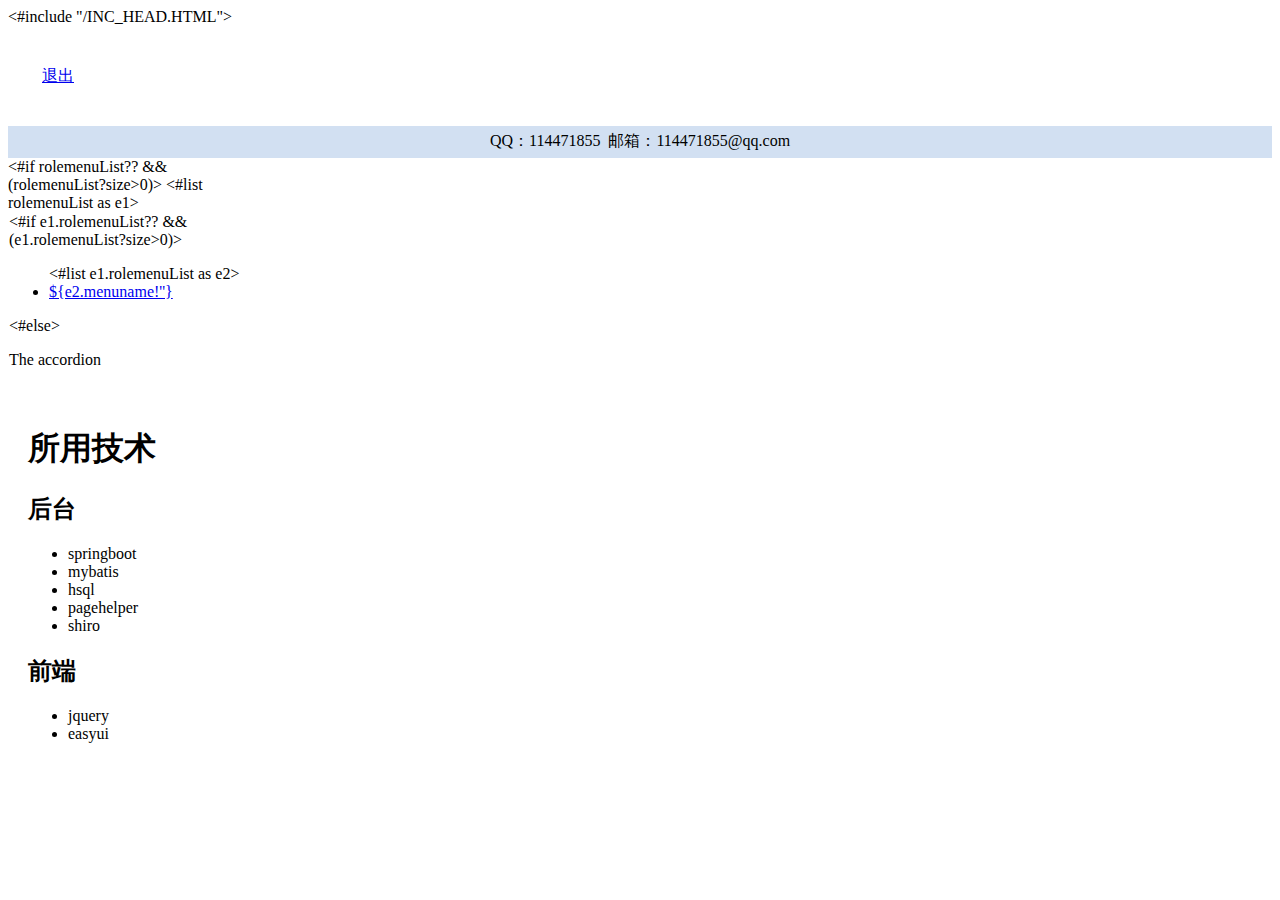
<file: src/main/resources/templates/main.html>
<!DOCTYPE html>
<html>
    <head>
        <#include "/INC_HEAD.HTML">
        
        <style type="text/css">
	        #tabs .tabs-panels>.panel>.panel-body {
	            overflow: hidden;
	        }
        </style>
    </head>
    
    <body class="easyui-layout">
        <div data-options="region:'north',title:'长铗管理系统',split:false,iconCls:'icon-cjgl'" style="height:100px;">
            <div class="easyui-layout" style="width:100%;height:100%;">
	            <div data-options="region:'center'" style="border:0;">
	            </div>
		        <div data-options="region:'east'" style="height:100%;width:100px;border:0;">
		            <div style="height:100%;width:100%;display:flex;justify-content:center;align-items:center;">
                        <a href="logout" class="easyui-linkbutton" iconCls="icon-crosscircleframe">退出</a>
		            </div>     
		        </div>
		    </div>
        </div>
        <div data-options="region:'south'" style="height:32px;background:#D2E0F2;">
            <div style="text-align:center;line-height:30px;">QQ：114471855&nbsp;&nbsp;邮箱：114471855@qq.com</div>
        </div>
        <div data-options="region:'west',title:'菜单',split:true,collapsible:true,iconCls:'icon-applicationsidetree'" style="width:260px;">
	        <div id="main_menu" class="easyui-accordion" data-options="fit:true">
		        <#if rolemenuList?? && (rolemenuList?size>0)>
		        <#list rolemenuList as e1>
			        <div title="${e1.menuname!''}" data-options="iconCls:'${e1.iconcls!''}'" style="padding:1px;">
	                    <#if e1.rolemenuList?? && (e1.rolemenuList?size>0)>
	                    <ul class="easyui-tree">
	                        <#list e1.rolemenuList as e2>
	                        <li data-options="iconCls:'${e2.iconcls!''}'">
	                            <span><a href="javascript:void(0);" onclick="addTab('${e2.menuname!''}', '${e2.menuurl!''}', '${e2.iconcls!''}');">${e2.menuname!''}</a></span>
	                        </li>
	                        </#list>
                        </ul>
                        <#else>
                            <p>The accordion</p>
                        </#if>
	                </div>
		        </#list>
		        </#if>
		    </div>
        </div>
        <div data-options="region:'center'" >
	        <div id="tabs" class="easyui-tabs" fit="true" border="false" >
	            <div title="欢迎使用" data-options="iconCls:'icon-house'" style="padding:20px;overflow:hidden;" id="home">   
	               <h1>所用技术</h1>
	               <h2>后台</h2>
	               <ul>
	                   <li>springboot</li>
	                   <li>mybatis</li>
	                   <li>hsql</li>
	                   <li>pagehelper</li>
	                   <li>shiro</li>
	               </ul>
	               <h2>前端</h2>
	               <ul>
                       <li>jquery</li>
                       <li>easyui</li>
                   </ul>
	            </div>
	        </div>
        </div>
        
    </body>
    
<script type="text/javascript">
$(function(){
	
});

function addTab(subtitle, url, icon) {
    if (!$('#tabs').tabs('exists', subtitle)) {
        $('#tabs').tabs('add', {
            title : subtitle,
            content : createFrame(url),
            closable : true,
            icon : icon
        });
    } else {
        $('#tabs').tabs('select', subtitle);
    }
}

function createFrame(url) {
    var frame = '<iframe scrolling="auto" frameborder="0"  src="' + url + '" style="width:100%;height:100%;"></iframe>';
    return frame;
}
</script>

</html>
</file>
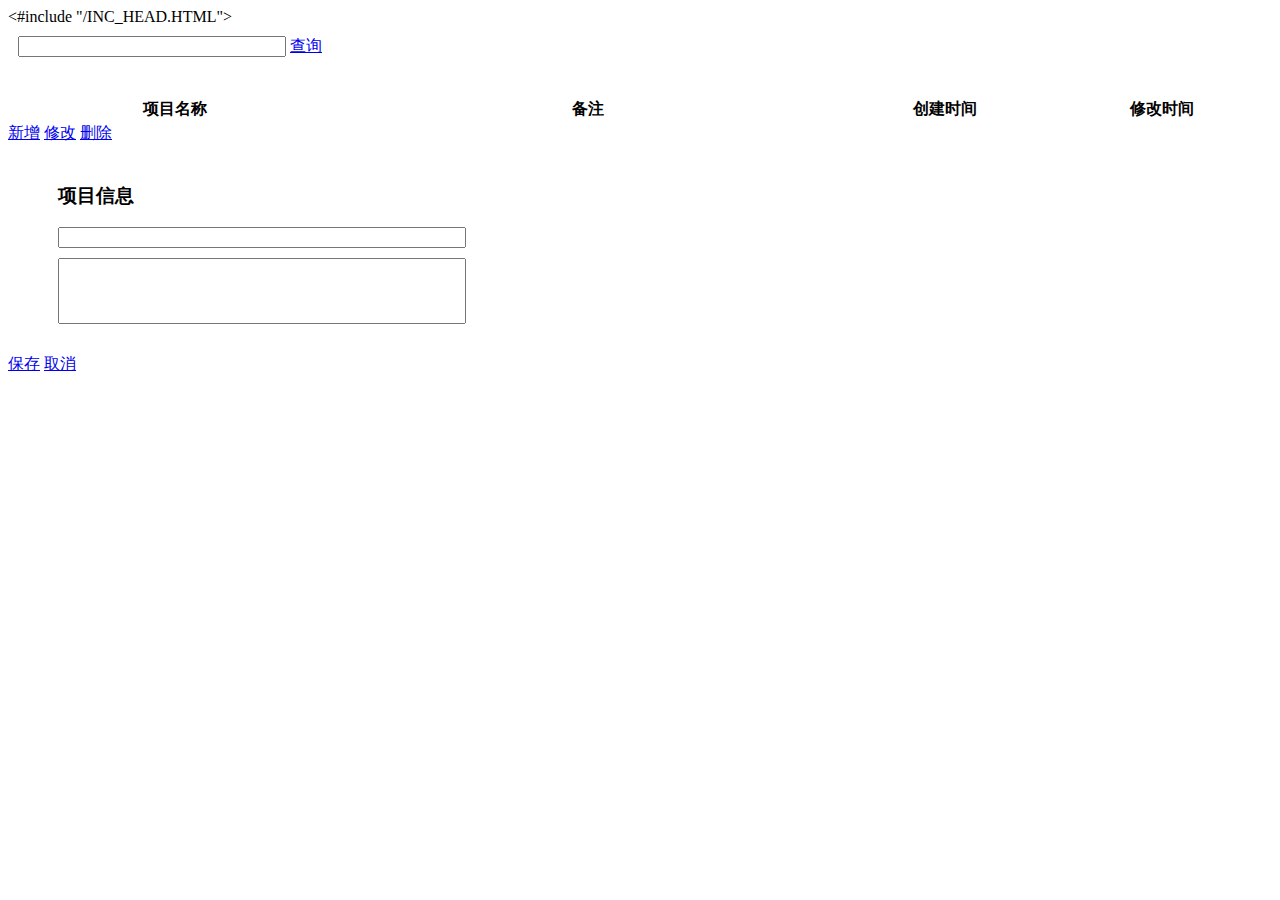
<file: src/main/resources/templates/project/projectPage.html>
<!DOCTYPE html>
<html>
    <head>
        <#include "/INC_HEAD.HTML">
    </head>
    
    <body>
		<div class="easyui-layout" data-options="fit:true">
			<div data-options="region:'north'" style="height:50px;padding:10px;">
                <input id="q_projectname" name="q_projectname" class="easyui-textbox" label="项目名称:" style="width:260px;">
                <a href="javascript:void(0)" class="easyui-linkbutton" iconCls="icon-search" onclick="query();">查询</a>
			</div>
			<div data-options="region:'center'">
				 <table id="dg" class="easyui-datagrid" style="height:100%;width:100%;"
		                url="queryProjectList"
		                toolbar="#toolbar" fit="true"
		                frozenColumns=[[]]
		                rownumbers="true" fitColumns="false" singleSelect="true"
		                striped="true" loadMsg="数据加载中，请等待..." emptyMsg="暂无数据"
		                pageSize="20" pagination="true"
		                pageList="[10,20]">
		            <thead>
		                <tr>
		                    <th field="projectname" width="200">项目名称</th>
		                    <th field="remark" width="300">备注</th>
		                    <th field="createtime" width="130">创建时间</th>
		                    <th field="updatetime" width="130">修改时间</th>
		                </tr>
		            </thead>
		        </table>
		        <div id="toolbar">
		            <a href="javascript:void(0)" class="easyui-linkbutton" iconCls="icon-applicationadd" plain="true" onclick="add();">新增</a>
		            <a href="javascript:void(0)" class="easyui-linkbutton" iconCls="icon-applicationedit" plain="true" onclick="mod();">修改</a>
		            <a href="javascript:void(0)" class="easyui-linkbutton" iconCls="icon-applicationdelete" plain="true" onclick="del();">删除</a>
		        </div>
			</div>
		</div>
        
        
        <div id="dlg" class="easyui-dialog" style="width:500px" data-options="closed:true,modal:true,border:'thin',buttons:'#dlg-buttons'">
            <form id="fm" method="post" novalidate style="margin:0;padding:20px 50px;">
                <h3>项目信息</h3>
                <div style="margin-bottom:10px">
                    <input name="projectname" class="easyui-textbox" required="true" label="项目名称:" style="width:100%;" data-options="validType:'length[1,50]'">
                </div>
                <div style="margin-bottom:10px">
                    <input name="remark" class="easyui-textbox" label="备注:" style="width:100%;height:60px;" data-options="multiline:true,validType:'length[0,200]'">
                </div>
            </form>
        </div>
        <div id="dlg-buttons">
            <a href="javascript:void(0)" class="easyui-linkbutton c6" iconCls="icon-ok" onclick="save();" style="width:90px">保存</a>
            <a href="javascript:void(0)" class="easyui-linkbutton" iconCls="icon-cancel" onclick="javascript:$('#dlg').dialog('close');" style="width:90px">取消</a>
        </div>
        
    </body>
    
<script type="text/javascript">
function query(){
    $('#dg').datagrid('load', {
    	projectname : $('#q_projectname').val()
    });
}

var url;
function add(){
    $('#dlg').dialog('open').dialog('center').dialog('setTitle','新增');
    $('#fm').form('clear');
    url = 'addProject';
}

function mod(){
    var row = $('#dg').datagrid('getSelected');
    if (row){
        $('#dlg').dialog('open').dialog('center').dialog('setTitle','修改');
        $('#fm').form('load',row);
        url = 'modProject?projectid='+row.projectid;
    } else {
    	$.messager.alert({
            title: '提示',
            msg: "请选择一行"
        });
    }
}

function save(){
    $('#fm').form('submit',{
        url: url,
        dataType:"json",
        onSubmit: function(){
            return $(this).form('validate');
        },
        success: function(result){
            var result = eval('('+result+')');
            if (result.nResult=="0"){
                $('#dlg').dialog('close');        // close the dialog
                $('#dg').datagrid('reload', {
                    projectname : $('#q_projectname').val()
                });    // reload the user data
            } else {
                $.messager.alert({
                    title: '提示',
                    msg: result.msg
                });
            }
        }
    });
}

function del(){
    var row = $('#dg').datagrid('getSelected');
    if (row){
        $.messager.confirm('确认','请确认删除',function(r){
            if (r){
                $.post('delProject',{projectid:row.projectid},function(result){
                    if (result.nResult=="0"){
                        $('#dg').datagrid('reload');    // reload the user data
                    } else {
                        $.messager.alert({    // show error message
                            title: '提示',
                            msg: result.msg
                        });
                    }
                },'json');
            }
        });
    } else {
        $.messager.alert({
            title: '提示',
            msg: "请选择一行"
        });
    }
}
</script>

</html>
</file>
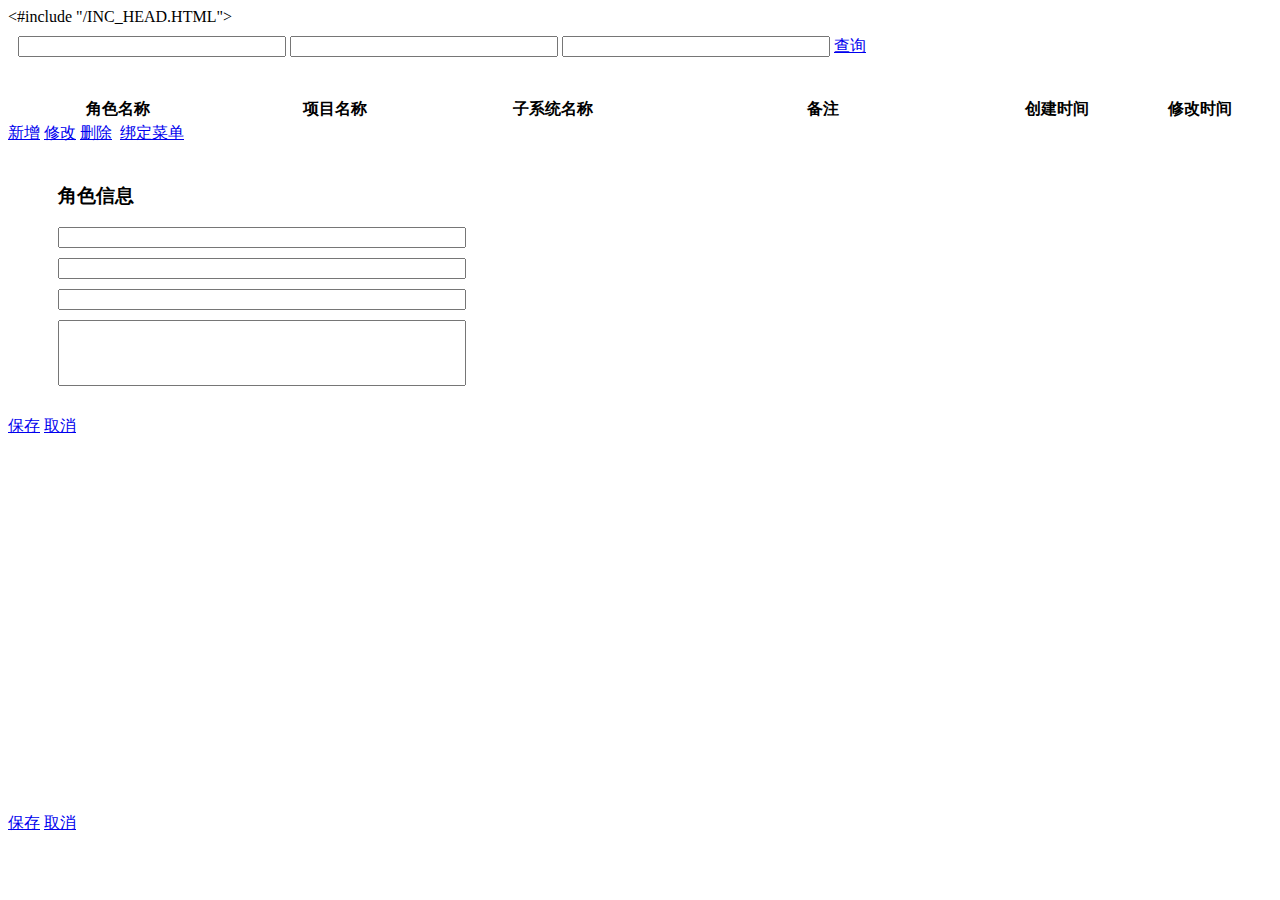
<file: src/main/resources/templates/role/rolePage.html>
<!DOCTYPE html>
<html>
    <head>
        <#include "/INC_HEAD.HTML">
    </head>
    
    <body>
    
        <div class="easyui-layout" data-options="fit:true">
            <div data-options="region:'north'" style="height:50px;padding:10px">
                <input id="q_rolename" name="q_rolename" class="easyui-textbox" label="角色名称:" style="width:260px;">
                <input id="q_projectid" name="q_projectid" label="项目名称:" class="easyui-combobox" style="width:260px;"data-options="editable:false,panelHeight:'auto'">
                <input id="q_subsystemid" name="q_subsystemid" label="子系统名称:" class="easyui-combobox" style="width:260px;"data-options="editable:false,panelHeight:'auto'">
                <a href="javascript:void(0)" class="easyui-linkbutton" iconCls="icon-search" onclick="query();">查询</a>
            </div>
            <div data-options="region:'center'">
		        <table id="dg" class="easyui-datagrid" style="height:100%;width:100%;"
		                url="queryRoleList"
		                toolbar="#toolbar" fit="true"
		                frozenColumns=[[]]
		                rownumbers="true" fitColumns="false" singleSelect="true"
		                striped="true" loadMsg="数据加载中，请等待..."
		                pageSize="20" pagination="true"
		                pageList="[10,20]">
		            <thead>
		                <tr>
		                    <th field="rolename" width="200">角色名称</th>
		                    <th field="projectname" width="200">项目名称</th> 
		                    <th field="subsystemname" width="200">子系统名称</th>
		                    <th field="remark" width="300">备注</th>
		                    <th field="createtime" width="130">创建时间</th>
		                    <th field="updatetime" width="130">修改时间</th>
		                </tr>
		            </thead>
		        </table>
		        <div id="toolbar">
		            <a href="javascript:void(0)" class="easyui-linkbutton" iconCls="icon-roleadd" plain="true" onclick="add();">新增</a>
		            <a href="javascript:void(0)" class="easyui-linkbutton" iconCls="icon-roleedit" plain="true" onclick="mod();">修改</a>
		            <a href="javascript:void(0)" class="easyui-linkbutton" iconCls="icon-roledelete" plain="true" onclick="del();">删除</a>
		            <span class="datagrid-btn-separator" style="vertical-align: middle;display:inline-block;float:none"></span>
                    <a href="javascript:void(0)" class="easyui-linkbutton" iconCls="icon-layoutlink" plain="true" onclick="bindMenu();">绑定菜单</a>
		        </div>
	        </div>
        </div>
        
        <div id="dlg" class="easyui-dialog" style="width:500px" data-options="closed:true,modal:true,border:'thin',buttons:'#dlg-buttons'">
            <form id="fm" method="post" novalidate style="margin:0;padding:20px 50px;">
                <h3>角色信息</h3>
                <div style="margin-bottom:10px">
                    <input name="rolename" class="easyui-textbox" required="true" label="角色名称:" style="width:100%;" data-options="validType:'length[1,50]'">
                </div>
                <div style="margin-bottom:10px">
                    <input id="projectid" name="projectid" required="true" label="项目名称:" style="width:100%;" data-options="editable:false,panelHeight:'auto'">
                </div>
                <div style="margin-bottom:10px">
                    <input id="subsystemid" name="subsystemid" required="true" label="子系统名称:" style="width:100%;" data-options="editable:false,panelHeight:'auto'">
                </div>
                <div style="margin-bottom:10px">
                    <input name="remark" class="easyui-textbox" label="备注:" style="width:100%;height:60px;" data-options="multiline:true,validType:'length[0,200]'">
                </div>
            </form>
        </div>
        <div id="dlg-buttons">
            <a href="javascript:void(0)" class="easyui-linkbutton c6" iconCls="icon-ok" onclick="save();" style="width:90px">保存</a>
            <a href="javascript:void(0)" class="easyui-linkbutton" iconCls="icon-cancel" onclick="javascript:$('#dlg').dialog('close');" style="width:90px">取消</a>
        </div>
        
        <div id="dlg-rolemenu" class="easyui-dialog" style="width:500px;height:360px;" data-options="closed:true,modal:true,border:'thin',buttons:'#dlg-buttons-rolemenu'">
            <ul id="tree-rolemenu" class="easyui-tree" style="padding:20px;"></ul>
        </div>
        <div id="dlg-buttons-rolemenu">
            <a href="javascript:void(0)" class="easyui-linkbutton c6" iconCls="icon-ok" onclick="saveRolemenu();" style="width:90px">保存</a>
            <a href="javascript:void(0)" class="easyui-linkbutton" iconCls="icon-cancel" onclick="javascript:$('#dlg-rolemenu').dialog('close');" style="width:90px">取消</a>
        </div>
        
    </body>
    
<script type="text/javascript">
var q_projectid_num = 0;
var q_subsystemid_num = 0;
$(function(){
    $('#q_projectid').combobox({
        valueField: 'projectid',   
        textField: 'projectname',
        loader:function(param,success,error){
            $.ajax({
                url: '../project/queryProjectCombobox',
                dataType: 'json',
                cache : false,
                success: function(data){
                    data.unshift({projectid:-1,projectname:'请选择'});
                    success(data); //loader的success
                }
            });
        },
        onLoadSuccess:function(){
        	if(q_projectid_num == 0){
        		q_projectid_num++;
        		$('#q_projectid').combobox('select', -1);
        	} 
        },
        onShowPanel : function(){
            $('#q_projectid').combobox('reload');
        }
    });
    
    $('#q_subsystemid').combobox({
        valueField: 'subsystemid',   
        textField: 'subsystemname',
        loader:function(param,success,error){
            $.ajax({
                url: '../subsystem/querySubSystemCombobox',
                dataType: 'json',
                cache : false,
                success: function(data){
                    data.unshift({subsystemid:-1,subsystemname:'请选择'});
                    success(data); //loader的success
                }
            });
        },
        onLoadSuccess:function(){
        	if(q_subsystemid_num == 0){
        		q_subsystemid_num++;
        		$('#q_subsystemid').combobox('select', -1);
        	}
        },
        onShowPanel : function(){
            $('#q_subsystemid').combobox('reload');
        }
    });
});

function query(){
    $('#dg').datagrid('load', {
    	rolename : $('#q_rolename').val(),
    	projectid : $('#q_projectid').combobox('getValue')==-1 ? '' : $('#q_projectid').combobox('getValue'),
    	subsystemid : $('#q_subsystemid').combobox('getValue')==-1 ? '' : $('#q_subsystemid').combobox('getValue')
    });
}

var url;
function add(){
    $('#dlg').dialog('open').dialog('center').dialog('setTitle','新增');
    $('#fm').form('clear');
    url = 'addRole';
    
    $("#projectid").combobox({
        valueField:'projectid',
        textField:'projectname',
        url:'../project/queryProjectCombobox',
        onLoadSuccess:function(){ //默认选中第一条数据
            var data= $(this).combobox("getData");
            if (data.length > 0) {
                $('#projectid').combobox('select', data[0].projectid);
            }
        }
    });
    
    $("#subsystemid").combobox({
        valueField:'subsystemid',
        textField:'subsystemname',
        url:'../subsystem/querySubSystemCombobox',
        onLoadSuccess:function(){ //默认选中第一条数据
            var data= $(this).combobox("getData");
            if (data.length > 0) {
                $('#subsystemid').combobox('select', data[0].subsystemid);
            }
        }
    });
}

function mod(){
    var row = $('#dg').datagrid('getSelected');
    if (row){
        $('#dlg').dialog('open').dialog('center').dialog('setTitle','修改');
        $('#fm').form('load',row);
        url = 'modRole?roleid='+row.roleid;
        
        $("#projectid").combobox({
            valueField:'projectid',
            textField:'projectname',
            url:'../project/queryProjectCombobox',
            onLoadSuccess:function(){ //默认选中第一条数据
                var data= $(this).combobox("getData");
                if (data.length > 0) {
                    $('#projectid').combobox('select', row.projectid);
                }
            }
        });
        
        $("#subsystemid").combobox({
            valueField:'subsystemid',
            textField:'subsystemname',
            url:'../subsystem/querySubSystemCombobox',
            onLoadSuccess:function(){ //默认选中第一条数据
                var data= $(this).combobox("getData");
                if (data.length > 0) {
                    $('#subsystemid').combobox('select', data[0].subsystemid);
                }
            }
        });
    } else {
    	$.messager.alert({
            title: '提示',
            msg: "请选择一行"
        });
    }
}

function save(){
    $('#fm').form('submit',{
        url: url,
        dataType:"json",
        onSubmit: function(){
            return $(this).form('validate');
        },
        success: function(result){
            var result = eval('('+result+')');
            if (result.nResult=="0"){
                $('#dlg').dialog('close');        // close the dialog
                $('#dg').datagrid('reload', {
                    rolename : $('#q_rolename').val(),
                    projectid : $('#q_projectid').combobox('getValue')==-1 ? '' : $('#q_projectid').combobox('getValue'),
                    subsystemid : $('#q_subsystemid').combobox('getValue')==-1 ? '' : $('#q_subsystemid').combobox('getValue')
                });    // reload the user data
            } else {
                $.messager.alert({
                    title: '提示',
                    msg: result.msg
                });
            }
        }
    });
}

function del(){
    var row = $('#dg').datagrid('getSelected');
    if (row){
        $.messager.confirm('确认','请确认删除',function(r){
            if (r){
                $.post('delRole',{roleid:row.roleid},function(result){
                    if (result.nResult=="0"){
                        $('#dg').datagrid('reload', {
                            rolename : $('#q_rolename').val(),
                            projectid : $('#q_projectid').combobox('getValue')==-1 ? '' : $('#q_projectid').combobox('getValue'),
                            subsystemid : $('#q_subsystemid').combobox('getValue')==-1 ? '' : $('#q_subsystemid').combobox('getValue')
                        });    // reload the user data
                    } else {
                        $.messager.alert({    // show error message
                            title: '提示',
                            msg: result.msg
                        });
                    }
                },'json');
            }
        });
    } else {
        $.messager.alert({
            title: '提示',
            msg: "请选择一行"
        });
    }
}


function bindMenu(){
	var row = $('#dg').datagrid('getSelected');
    if (row){
        $('#dlg-rolemenu').dialog('open').dialog('center').dialog('setTitle','绑定菜单');
        $("#tree-rolemenu").tree({
            url : "../rolemenu/queryRolemenuList?subsystemid="+row.subsystemid+"&roleid="+row.roleid,
            checkbox : true,
            cascadeCheck : false,
            onCheck: function (node, checked) {
                if (checked) {
                    var parentNode = $("#tree-rolemenu").tree('getParent', node.target);
                    if (parentNode != null) {
                        $("#tree-rolemenu").tree('check', parentNode.target);
                    }
                } else {
                    var childNode = $("#tree-rolemenu").tree('getChildren', node.target);
                    if (childNode.length > 0) {
                        for (var i = 0; i < childNode.length; i++) {
                            $("#tree-rolemenu").tree('uncheck', childNode[i].target);
                        }
                    }
                }
            }
        });
    } else {
        $.messager.alert({
            title: '提示',
            msg: "请选择一行"
        });
    }
}

function saveRolemenu(){
	var checkNodes = $("#tree-rolemenu").tree("getChecked");
	
	var ids = [];
    $.each(checkNodes, function(index, item){
    	ids.push(item.id);
    });
    
    var row = $('#dg').datagrid('getSelected');
    var params = {
    	ids : ids.join(","),
        roleid : row.roleid
    };
    
    $.post('../rolemenu/saveRolemenu', params, function(result){
        if (result.nResult=="0"){
            $('#dlg-rolemenu').dialog('close');
        } else {
            $.messager.alert({    // show error message
                title: '提示',
                msg: result.msg
            });
        }
    },'json');
}

</script>

</html>
</file>
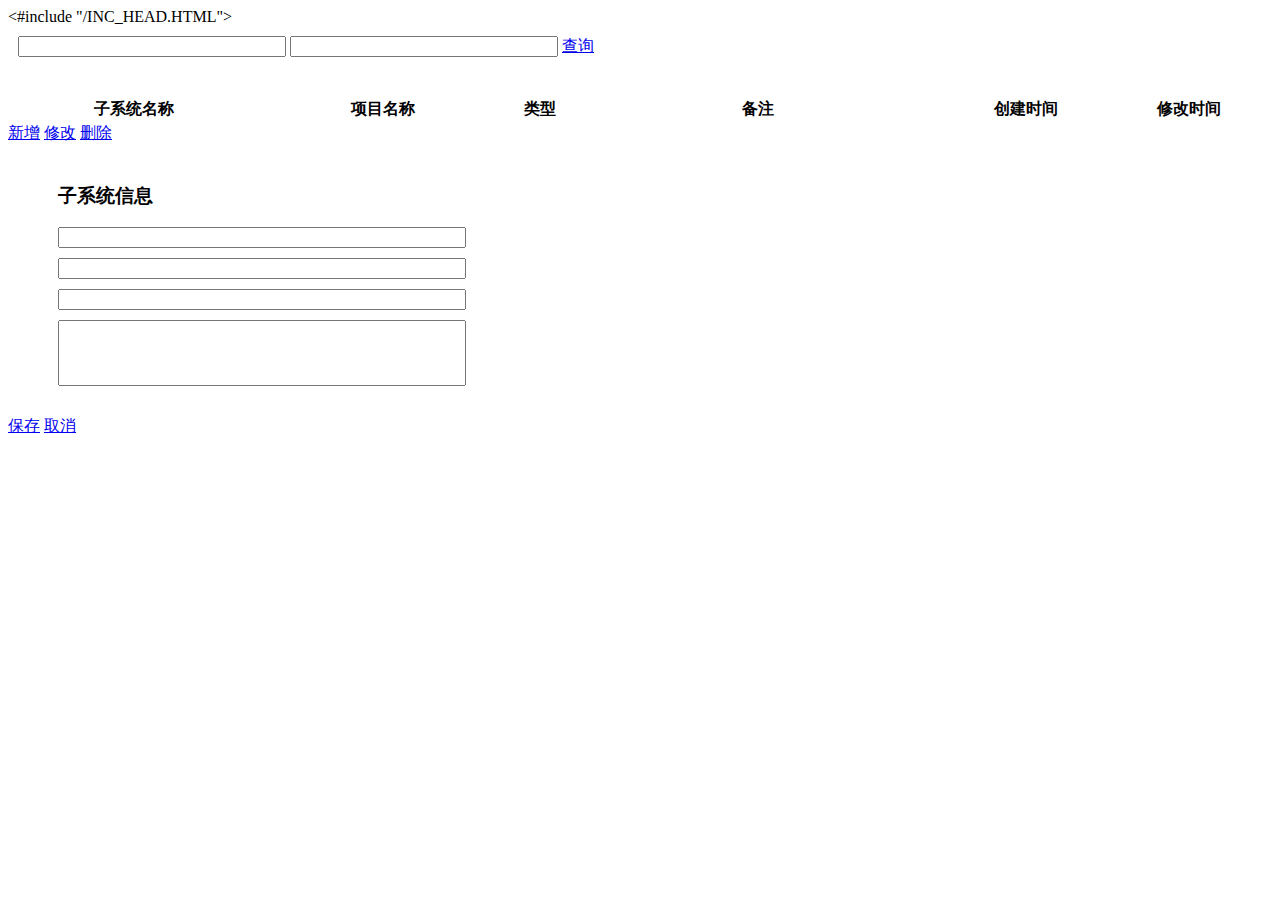
<file: src/main/resources/templates/subsystem/subSystemPage.html>
<!DOCTYPE html>
<html>
    <head>
        <#include "/INC_HEAD.HTML">
    </head>
    
    <body>
        <div class="easyui-layout" data-options="fit:true">
            <div data-options="region:'north'" style="height:50px;padding:10px;">
                <input id="q_subsystemname" name="q_subsystemname" class="easyui-textbox" label="项目名称:" style="width:260px;">
                <input id="q_projectid" name="q_projectid" label="项目名称:" class="easyui-combobox" style="width:260px;"data-options="editable:false,panelHeight:'auto'">
                <a href="javascript:void(0)" class="easyui-linkbutton" iconCls="icon-search" onclick="query();">查询</a>
            </div>
            <div data-options="region:'center'">
		        <table id="dg" class="easyui-datagrid" style="height:100%;width:100%;"
		                url="querySubSystemList"
		                toolbar="#toolbar" fit="true"
		                frozenColumns=[[]]
		                rownumbers="true" fitColumns="false" singleSelect="true"
		                striped="true" loadMsg="数据加载中，请等待..."
		                pageSize="20" pagination="true"
		                pageList="[10,20]">
		            <thead>
		                <tr>
		                    <th field="subsystemname" width="200">子系统名称</th>
		                    <th field="projectname" width="200">项目名称</th>
		                    <th field="type" width="50">类型</th>
		                    <th field="remark" width="300">备注</th>
		                    <th field="createtime" width="130">创建时间</th>
		                    <th field="updatetime" width="130">修改时间</th>
		                </tr>
		            </thead>
		        </table>
		        <div id="toolbar">
		            <a href="javascript:void(0)" class="easyui-linkbutton" iconCls="icon-mapadd" plain="true" onclick="add();">新增</a>
		            <a href="javascript:void(0)" class="easyui-linkbutton" iconCls="icon-mapedit" plain="true" onclick="mod();">修改</a>
		            <a href="javascript:void(0)" class="easyui-linkbutton" iconCls="icon-mapdelete" plain="true" onclick="del();">删除</a>
		        </div>
	        </div>
        </div>
        
        <div id="dlg" class="easyui-dialog" style="width:500px" data-options="closed:true,modal:true,border:'thin',buttons:'#dlg-buttons'">
            <form id="fm" method="post" novalidate style="margin:0;padding:20px 50px;">
                <h3>子系统信息</h3>
                <div style="margin-bottom:10px">
                    <input name="subsystemname" class="easyui-textbox" required="true" label="子系统名称:" style="width:100%;" data-options="validType:'length[1,50]'">
                </div>
                <div style="margin-bottom:10px">
                    <input id="projectid" name="projectid" required="true" label="项目名称:" style="width:100%;" data-options="editable:false,panelHeight:'auto'">
                </div>
                <div style="margin-bottom:10px">
                    <input name="type" class="easyui-numberbox" required="true" label="类型:" style="width:100%;" data-options="min:1,max:999">
                </div>
                <div style="margin-bottom:10px">
                    <input name="remark" class="easyui-textbox" label="备注:" style="width:100%;height:60px;" data-options="multiline:true,validType:'length[0,200]'">
                </div>
            </form>
        </div>
        <div id="dlg-buttons">
            <a href="javascript:void(0)" class="easyui-linkbutton c6" iconCls="icon-ok" onclick="save();" style="width:90px">保存</a>
            <a href="javascript:void(0)" class="easyui-linkbutton" iconCls="icon-cancel" onclick="javascript:$('#dlg').dialog('close');" style="width:90px">取消</a>
        </div>
        
    </body>
    
<script type="text/javascript">
var q_projectid_num = 0;
$(function(){
	$('#q_projectid').combobox({
	    valueField: 'projectid',   
	    textField: 'projectname',
	    loader:function(param,success,error){
	        $.ajax({
	            url: '../project/queryProjectCombobox',
	            dataType: 'json',
	            cache : false,
	            success: function(data){
	                data.unshift({projectid:-1,projectname:'请选择'});
	                success(data); //loader的success
	            }
	        });
	    },
	    onLoadSuccess:function(){
	    	if(q_projectid_num == 0){
	    		q_projectid_num++;
	    		$('#q_projectid').combobox('select', -1);
	    	}
	    },
		onShowPanel : function(){
			$('#q_projectid').combobox('reload');
		}
	});
});

function query(){
    $('#dg').datagrid('load', {
    	subsystemname : $('#q_subsystemname').val(),
    	projectid : $('#q_projectid').combobox('getValue')==-1 ? '' : $('#q_projectid').combobox('getValue')
    });
}

var url;
function add(){
    $('#dlg').dialog('open').dialog('center').dialog('setTitle','新增');
    $('#fm').form('clear');
    url = 'addSubSystem';
    
    $("#projectid").combobox({
    	valueField:'projectid',
    	textField:'projectname',
    	url:'../project/queryProjectCombobox',
    	onLoadSuccess:function(){ //默认选中第一条数据
    	    var data= $(this).combobox("getData");
    	    if (data.length > 0) {
    	        $('#projectid').combobox('select', data[0].projectid);
    	    }
    	}
    });
}

function mod(){
    var row = $('#dg').datagrid('getSelected');
    if (row){
        $('#dlg').dialog('open').dialog('center').dialog('setTitle','修改');
        $('#fm').form('load',row);
        url = 'modSubSystem?subsystemid='+row.subsystemid;
        
        $("#projectid").combobox({
            valueField:'projectid',
            textField:'projectname',
            url:'../project/queryProjectCombobox',
            onLoadSuccess:function(){ //默认选中第一条数据
                var data= $(this).combobox("getData");
                if (data.length > 0) {
                    $('#projectid').combobox('select', row.projectid);
                }
            }
        });
    } else {
    	$.messager.alert({
            title: '提示',
            msg: "请选择一行"
        });
    }
}

function save(){
    $('#fm').form('submit',{
        url: url,
        dataType:"json",
        onSubmit: function(){
            return $(this).form('validate');
        },
        success: function(result){
            var result = eval('('+result+')');
            if (result.nResult=="0"){
                $('#dlg').dialog('close');        // close the dialog
                $('#dg').datagrid('reload', {
                    subsystemname : $('#q_subsystemname').val(),
                    projectid : $('#q_projectid').combobox('getValue')==-1 ? '' : $('#q_projectid').combobox('getValue')
                });    // reload the user data
            } else {
                $.messager.alert({
                    title: '提示',
                    msg: result.msg
                });
            }
        }
    });
}

function del(){
    var row = $('#dg').datagrid('getSelected');
    if (row){
        $.messager.confirm('确认','请确认删除',function(r){
            if (r){
                $.post('delSubSystem',{subsystemid:row.subsystemid},function(result){
                    if (result.nResult=="0"){
                        $('#dg').datagrid('reload', {
                            subsystemname : $('#q_subsystemname').val(),
                            projectid : $('#q_projectid').combobox('getValue')==-1 ? '' : $('#q_projectid').combobox('getValue')
                        });    // reload the user data
                    } else {
                        $.messager.alert({    // show error message
                            title: '提示',
                            msg: result.msg
                        });
                    }
                },'json');
            }
        });
    } else {
        $.messager.alert({
            title: '提示',
            msg: "请选择一行"
        });
    }
}
</script>

</html>
</file>
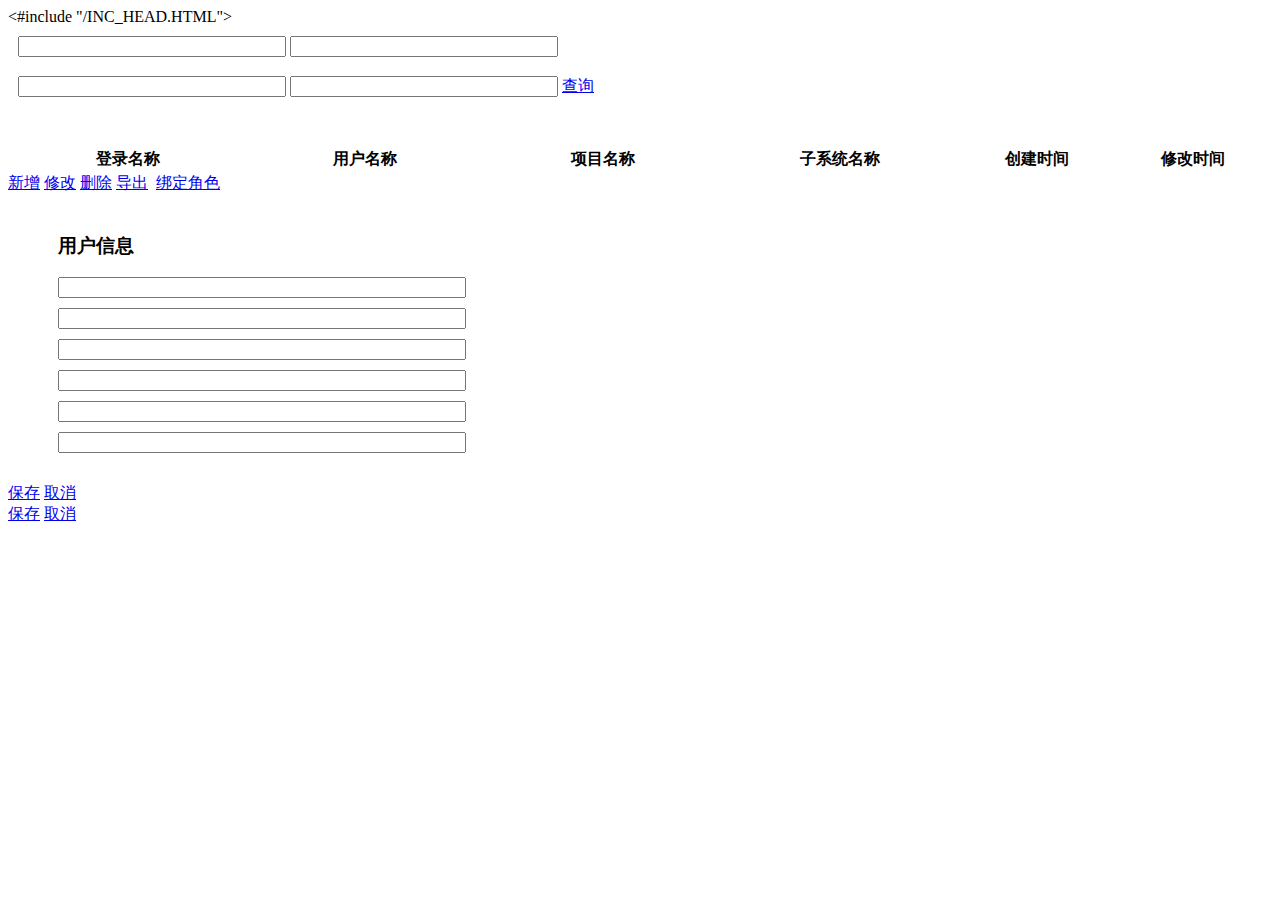
<file: src/main/resources/templates/user/userPage.html>
<!DOCTYPE html>
<html>
    <head>
        <#include "/INC_HEAD.HTML">
    </head>
    
    <body>
        <div class="easyui-layout" data-options="fit:true">
            <div data-options="region:'north'" style="height:100px;padding:10px;">
                <div style="height:40px;">
                <input id="q_loginname" name="q_loginname" class="easyui-textbox" label="登录名称:" style="width:260px;">
                <input id="q_username" name="q_username" class="easyui-textbox" label="用户名称:" style="width:260px;">
                </div>
                <div style="height:40px;">
                <input id="q_projectid" name="q_projectid" label="项目名称:" class="easyui-combobox" style="width:260px;"data-options="editable:false,panelHeight:'auto'">
                <input id="q_subsystemid" name="q_subsystemid" label="子系统名称:" class="easyui-combobox" style="width:260px;"data-options="editable:false,panelHeight:'auto'">
                <a href="javascript:void(0)" class="easyui-linkbutton" iconCls="icon-search" onclick="query();">查询</a>
                </div>
            </div>
            <div data-options="region:'center'">
                <table id="dg" class="easyui-datagrid" style="height:100%;width:100%;"
                        url="queryUserList"
                        toolbar="#toolbar" fit="true"
                        frozenColumns=[[]]
                        rownumbers="true" fitColumns="false" singleSelect="true"
                        striped="true" loadMsg="数据加载中，请等待..."
                        pageSize="20" pagination="true"
                        pageList="[10,20]">
                    <thead>
                        <tr>
                            <th field="loginname" width="200">登录名称</th>
                            <th field="username" width="200">用户名称</th>
                            <th field="projectname" width="200">项目名称</th>
                            <th field="subsystemname" width="200">子系统名称</th>
                            <th field="createtime" width="130">创建时间</th>
                            <th field="updatetime" width="130">修改时间</th>
                        </tr>
                    </thead>
                </table>
                <div id="toolbar">
                    <a href="javascript:void(0)" class="easyui-linkbutton" iconCls="icon-useradd" plain="true" onclick="add();">新增</a>
                    <a href="javascript:void(0)" class="easyui-linkbutton" iconCls="icon-useredit" plain="true" onclick="mod();">修改</a>
                    <a href="javascript:void(0)" class="easyui-linkbutton" iconCls="icon-userdelete" plain="true" onclick="del();">删除</a>
                    <a href="javascript:void(0)" class="easyui-linkbutton" iconCls="icon-documentexcel" plain="true" onclick="exportUser();">导出</a>
                    <span class="datagrid-btn-separator" style="vertical-align: middle;display:inline-block;float:none"></span>
                    <a href="javascript:void(0)" class="easyui-linkbutton" iconCls="icon-rolelink" plain="true" onclick="bindRole();">绑定角色</a>
                </div>
            </div>
        </div>
        
        <div id="dlg" class="easyui-dialog" style="width:500px" data-options="closed:true,modal:true,border:'thin',buttons:'#dlg-buttons'">
            <form id="fm" method="post" novalidate style="margin:0;padding:20px 50px;">
                <h3>用户信息</h3>
                <div style="margin-bottom:10px">
                    <input name="loginname" class="easyui-textbox" required="true" label="登录名称:" style="width:100%;" data-options="validType:'length[1,50]'">
                </div>
                <div style="margin-bottom:10px">
                    <input name="pwd" class="easyui-passwordbox" required="true" label="密码:" style="width:100%;" data-options="validType:'length[2,50]'">
                </div>
                <div style="margin-bottom:10px">
                    <input name="username" class="easyui-textbox" required="true" label="用户名称:" style="width:100%;" data-options="validType:'length[1,50]'">
                </div>
                <div style="margin-bottom:10px">
                    <input id="projectid" name="projectid" required="true" label="项目名称:" style="width:100%;" data-options="editable:false,panelHeight:'auto'">
                </div>
                <div style="margin-bottom:10px">
                    <input id="subsystemid" name="subsystemid" required="true" label="子系统名称:" style="width:100%;" data-options="editable:false,panelHeight:'auto'">
                </div>
                <div style="margin-bottom:10px">
                    <input id="sso" name="sso" required="true" label="单点登录:" style="width:100%;" class="easyui-combobox" data-options="editable:false,panelHeight:'auto',valueField:'value',textField:'label',data:[{label: '否',value: '0'},{label: '是',value: '1'}]">
                </div>
            </form>
        </div>
        <div id="dlg-buttons">
            <a href="javascript:void(0)" class="easyui-linkbutton c6" iconCls="icon-ok" onclick="save();" style="width:90px">保存</a>
            <a href="javascript:void(0)" class="easyui-linkbutton" iconCls="icon-cancel" onclick="javascript:$('#dlg').dialog('close');" style="width:90px">取消</a>
        </div>
        
        <div id="dlg-userrole" class="easyui-dialog" style="width:500px" data-options="closed:true,modal:true,border:'thin',buttons:'#dlg-buttons-userrole'">
            <div id="dg-userrole"></div>
        </div>
        <div id="dlg-buttons-userrole">
            <a href="javascript:void(0)" class="easyui-linkbutton c6" iconCls="icon-ok" onclick="saveUserrole();" style="width:90px">保存</a>
            <a href="javascript:void(0)" class="easyui-linkbutton" iconCls="icon-cancel" onclick="javascript:$('#dlg-userrole').dialog('close');" style="width:90px">取消</a>
        </div>
        
    </body>
    
<script type="text/javascript">
var q_projectid_num = 0;
var q_subsystemid_num = 0;
$(function(){
	$('#q_projectid').combobox({
        valueField: 'projectid',   
        textField: 'projectname',
        loader:function(param,success,error){
            $.ajax({
                url: '../project/queryProjectCombobox',
                dataType: 'json',
                cache : false,
                success: function(data){
                    data.unshift({projectid:-1,projectname:'请选择'});
                    success(data); //loader的success
                }
            }); 
        },
        onLoadSuccess:function(){
            if(q_projectid_num == 0){
                q_projectid_num++;
                $('#q_projectid').combobox('select', -1);
            }
        },
        onShowPanel : function(){
            $('#q_projectid').combobox('reload');
        }
    });
    
    $('#q_subsystemid').combobox({
        valueField: 'subsystemid',
        textField: 'subsystemname',
        loader:function(param,success,error){
            $.ajax({
                url: '../subsystem/querySubSystemCombobox',
                dataType: 'json',
                cache : false,
                success: function(data){
                    data.unshift({subsystemid:-1,subsystemname:'请选择'});
                    success(data); //loader的success
                }
            }); 
        },
        onLoadSuccess:function(){
            if(q_subsystemid_num == 0){
                q_subsystemid_num++;
                $('#q_subsystemid').combobox('select', -1);
            }
        },
        onShowPanel : function(){
            $('#q_subsystemid').combobox('reload');
        }
    });
});

function query(){
    $('#dg').datagrid('load', {
    	loginname : $('#q_loginname').val(),
    	username : $('#q_username').val(),
        projectid : $('#q_projectid').combobox('getValue')==-1 ? '' : $('#q_projectid').combobox('getValue'),
        subsystemid : $('#q_subsystemid').combobox('getValue')==-1 ? '' : $('#q_subsystemid').combobox('getValue')
    });
}

var url;
function add(){
    $('#dlg').dialog('open').dialog('center').dialog('setTitle','新增');
    $('#fm').form('clear');
    url = 'addUser';
    
    $("#projectid").combobox({
        valueField:'projectid',
        textField:'projectname',
        url:'../project/queryProjectCombobox',
        onLoadSuccess:function(){ //默认选中第一条数据
            var data= $(this).combobox("getData");
            if (data.length > 0) {
                $('#projectid').combobox('select', data[0].projectid);
            }
        }
    });
    
    $("#subsystemid").combobox({
        valueField:'subsystemid',
        textField:'subsystemname',
        url:'../subsystem/querySubSystemCombobox',
        onLoadSuccess:function(){ //默认选中第一条数据
            var data= $(this).combobox("getData");
            if (data.length > 0) {
                $('#subsystemid').combobox('select', data[0].subsystemid);
            }
        }
    });
    
    $("#projectid").combobox({
        valueField:'projectid',
        textField:'projectname',
        url:'../project/queryProjectCombobox',
        onLoadSuccess:function(){ //默认选中第一条数据
            var data= $(this).combobox("getData");
            if (data.length > 0) {
                $('#projectid').combobox('select', data[0].projectid);
            }
        }
    });
}

function mod(){
    var row = $('#dg').datagrid('getSelected');
    if (row){
        $('#dlg').dialog('open').dialog('center').dialog('setTitle','修改');
        $('#fm').form('load',row);
        url = 'modUser?userid='+row.userid;
        
        $("#projectid").combobox({
            valueField:'projectid',
            textField:'projectname',
            url:'../project/queryProjectCombobox',
            onLoadSuccess:function(){ //默认选中第一条数据
                var data= $(this).combobox("getData");
                if (data.length > 0) {
                    $('#projectid').combobox('select', row.projectid);
                }
            }
        });
        
        $("#subsystemid").combobox({
            valueField:'subsystemid',
            textField:'subsystemname',
            url:'../subsystem/querySubSystemCombobox',
            onLoadSuccess:function(){ //默认选中第一条数据
                var data= $(this).combobox("getData");
                if (data.length > 0) {
                    $('#subsystemid').combobox('select', data[0].subsystemid);
                }
            }
        });
    } else {
    	$.messager.alert({
            title: '提示',
            msg: "请选择一行"
        });
    }
}

function save(){
    $('#fm').form('submit',{
        url: url,
        dataType:"json",
        onSubmit: function(){
            return $(this).form('validate');
        },
        success: function(result){
            var result = eval('('+result+')');
            if (result.nResult=="0"){
                $('#dlg').dialog('close');        // close the dialog
                $('#dg').datagrid('reload', {
                	loginname : $('#q_loginname').val(),
                    username : $('#q_username').val(),
                    projectid : $('#q_projectid').combobox('getValue')==-1 ? '' : $('#q_projectid').combobox('getValue'),
                    subsystemid : $('#q_subsystemid').combobox('getValue')==-1 ? '' : $('#q_subsystemid').combobox('getValue')
                });    // reload the user data
            } else {
                $.messager.alert({
                    title: '提示',
                    msg: result.msg
                });
            }
        }
    });
}

function del(){
    var row = $('#dg').datagrid('getSelected');
    if (row){
        $.messager.confirm('确认','请确认删除',function(r){
            if (r){
                $.post('delUser',{userid:row.userid},function(result){
                    if (result.nResult=="0"){
                        $('#dg').datagrid('reload', {
                        	loginname : $('#q_loginname').val(),
                            username : $('#q_username').val(),
                            projectid : $('#q_projectid').combobox('getValue')==-1 ? '' : $('#q_projectid').combobox('getValue'),
                            subsystemid : $('#q_subsystemid').combobox('getValue')==-1 ? '' : $('#q_subsystemid').combobox('getValue')
                        });    // reload the user data
                    } else {
                        $.messager.alert({    // show error message
                            title: '提示',
                            msg: result.msg
                        });
                    }
                },'json');
            }
        });
    } else {
        $.messager.alert({
            title: '提示',
            msg: "请选择一行"
        });
    }
}

function exportUser(){
	window.location.href='exportUser';
}

function bindRole(){
	var row = $('#dg').datagrid('getSelected');
    if (row){
    	$('#dlg-userrole').dialog('open').dialog('center').dialog('setTitle','绑定角色');
    	$('#dg-userrole').datagrid({
    	    url:"../userrole/queryUserroleList?subsystemid="+row.subsystemid+"&userid="+row.userid,
    	    loadMsg : "数据加载中，请等待...",
    	    rownumbers : true,
    	    striped : true,
    	    columns : [[
    	    	{field:'ck', checkbox:true},
    	        {field:'rolename', title:'角色名称', width:200},
    	        {field:'createtime', title:'创建时间', width:130}
    	    ]],
    	    onLoadSuccess : function(data){
    	    	if(data.rows.length > 0){
    	    		$.each(data.rows, function(index, item){
                        if(item.userroleid != null && row.userid == item.userid){
                        	$("#dg-userrole").datagrid("selectRow", index);
                        }
                    });
    	    	}	
    	    }
    	});
    } else {
        $.messager.alert({
            title: '提示',
            msg: "请选择一行"
        });
    }
}

function saveUserrole(){
	var checkeds = $("#dg-userrole").datagrid("getSelections");
	if(checkeds){
		var roleids = [];
	    $.each(checkeds, function(index, item){
	        roleids.push(item.roleid);
	    });
	    
	    var row = $('#dg').datagrid('getSelected');
	    var params = {
	    	roleids : roleids.join(","),
	    	userid : row.userid
	    };
	    
	    $.post('../userrole/saveUserrole', params, function(result){
	        if (result.nResult=="0"){
	        	$('#dlg-userrole').dialog('close');
	        } else {
	            $.messager.alert({    // show error message
	                title: '提示',
	                msg: result.msg
	            });
	        }
	    },'json');
	} else {
		$.messager.alert({
            title: '提示',
            msg: "请选择一行"
        });
	}
}
</script>

</html>
</file>
